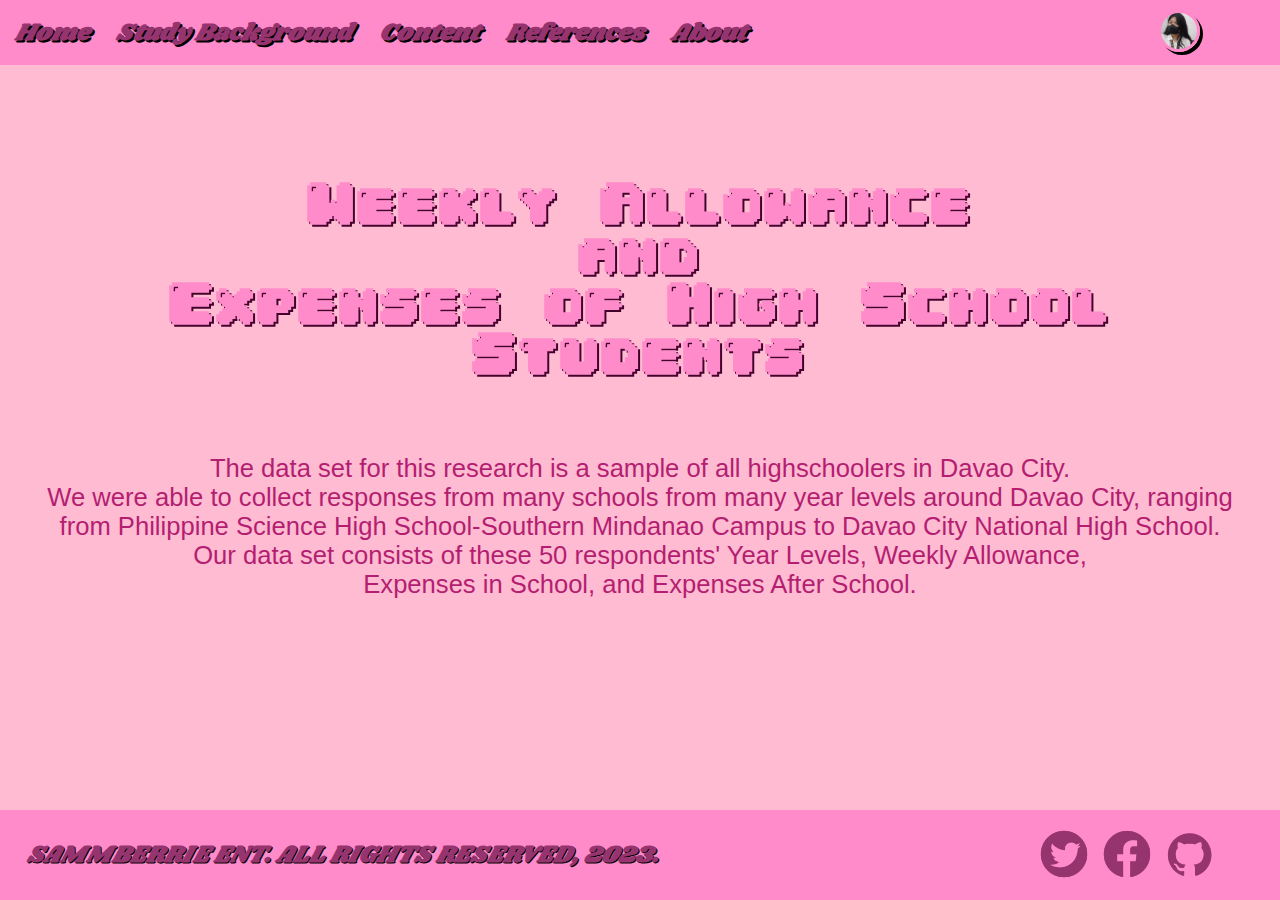
<file: index.html>
<!DOCTYPE html>
<html lang="en">
<head>
    <meta charset="UTF-8">
    <meta name="viewport" content="width=device-width, initial-scale=1.0">
    <title>ComStat</title>
    <link rel="icon" type="image/x-icon" href="images/favicon.ico">
</head>
<body>
    <div id="navbar">
        <div id="links">
            <a href="index.html"><strong><i>Home</i></strong></a>
        </div>
        <div id="links">
            <a href="page2.html"><strong><i>Study Background</i></strong></a>
        </div>
        <div id="links" class="dropdown">
            <button class="dropdownbtn"><strong><i>Content</i></strong></button>
            <div class="dropdown-content">
                <a href="page3.html"><strong><i>Data Set</i></strong></a>
                <a href="page3.html#Quantitative"><strong><i>Quantitative Data</i></strong></a>
                <a href="page3.html#Qualitative"><strong><i>Qualitative Data</i></strong></a>
                <a href="page3.html#Conc"><strong><i>Conclusion</i></strong></a>
            </div>
        </div>
        <div id="links">
            <a href="page4.html"><strong><i>References</i></strong></a>
        </div>
        <div id="links">
            <a href="page5.html"><strong><i>About</i></strong></a>
        </div>
        <div id="icon" class="drop">
            <img src="images/icon.jpg" alt="favicon">
        </div>      
    </div>

    <div id="banner">
        <h1 class="header">Weekly Allowance <br>and<br> Expenses of High School Students</h1>
        <p class="par"><br>The data set for this research is a sample of all highschoolers in Davao City.<br>
        We were able to collect responses from many schools from many year levels around Davao City, ranging<br> from Philippine Science High School-Southern Mindanao Campus
        to Davao City National High School. <br>Our data set consists of these 50 respondents' Year Levels, Weekly Allowance, <br>Expenses in School, and Expenses After School. </p>
</div>

    <div id="footer">
        <p><strong><i>SAMMBERRIE ENT. ALL RIGHTS RESERVED, 2023.</i></strong></p>
        <div class="footerlinks">
            <a href="https://twitter.com/sammberrie">
                <img class="twitter" src="images/twitterlogo.png" alt="twitter">
            </a>
            <a href="https://www.facebook.com/sam.sevilla.5872/">
                <img class="facebook" src="images/facebooklogo.png" alt="facebook">
            </a>
            <a href="https://github.com/samnise">
                <img class="github" src="images/githublogo.png" alt="github">
            </a>
        </div>
    </div>

<link rel="stylesheet" href="style.css">
</body>
</html>
</file>
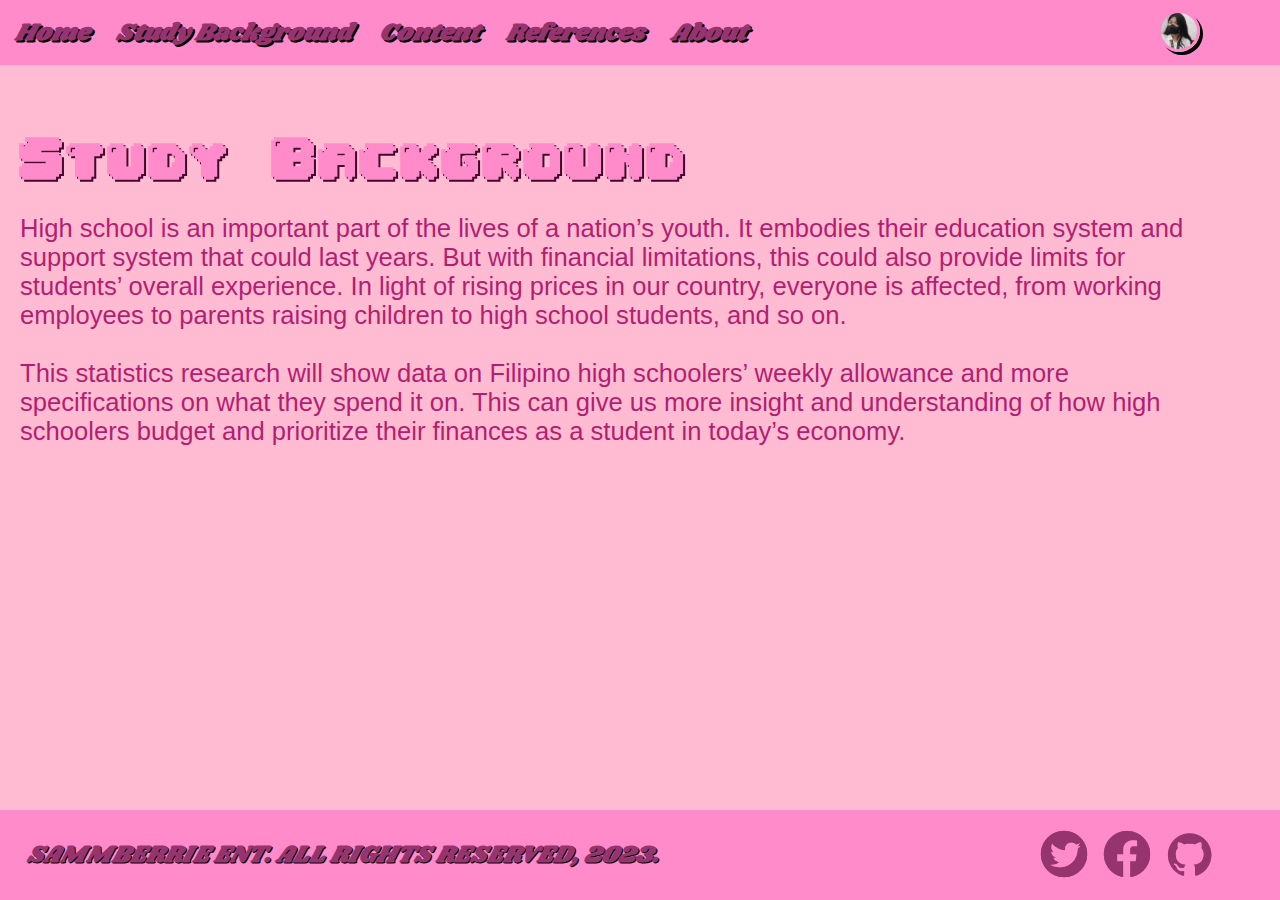
<file: page2.html>
<!DOCTYPE html>
<html lang="en">
<head>
    <meta charset="UTF-8">
    <meta name="viewport" content="width=device-width, initial-scale=1.0">
    <title>Study Background</title>
    <link rel="icon" type="image/x-icon" href="images/favicon.ico">
</head>
<body>
    <div id="navbar">
        <div id="links">
            <a href="index.html"><strong><i>Home</i></strong></a>
        </div>
        <div id="links">
            <a href="page2.html"><strong><i>Study Background</i></strong></a>
        </div>
        <div id="links" class="dropdown">
            <button class="dropdownbtn"><strong><i>Content</i></strong></button>
            <div class="dropdown-content">
                <a href="page3.html"><strong><i>Data Set</i></strong></a>
                <a href="page3.html#Quantitative"><strong><i>Quantitative Data</i></strong></a>
                <a href="page3.html#Qualitative"><strong><i>Qualitative Data</i></strong></a>
                <a href="page3.html#Conc"><strong><i>Conclusion</i></strong></a>
            </div>
        </div>
        <div id="links">
            <a href="page4.html"><strong><i>References</i></strong></a>
        </div>
        <div id="links">
            <a href="page5.html"><strong><i>About</i></strong></a>
        </div>
        <div id="icon" class="drop">
            <img src="images/icon.jpg" alt="favicon">
        </div>      
    </div>

    <div id="banner">
        <h1 class="header2">Study Background</h1>
        <p class="par2"><br>
            High school is an important part of the lives of a nation’s youth. It embodies their
            education system and support system that could last years. But with financial limitations, this
            could also provide limits for students’ overall experience. In light of rising prices in our country,
            everyone is affected, from working employees to parents raising children to high school
            students, and so on.
            <br><br>
            This statistics research will show data on Filipino high schoolers’ weekly allowance and
            more specifications on what they spend it on. This can give us more insight and understanding
            of how high schoolers budget and prioritize their finances as a student in today’s economy.
        </p>
</div>

    <div id="footer">
        <p><strong><i>SAMMBERRIE ENT. ALL RIGHTS RESERVED, 2023.</i></strong></p>
        <div class="footerlinks">
            <a href="https://twitter.com/sammberrie">
                <img class="twitter" src="images/twitterlogo.png" alt="twitter">
            </a>
            <a href="https://www.facebook.com/sam.sevilla.5872/">
                <img class="facebook" src="images/facebooklogo.png" alt="facebook">
            </a>
            <a href="https://github.com/samnise">
                <img class="github" src="images/githublogo.png" alt="github">
            </a>
        </div>
    </div>

<link rel="stylesheet" href="style.css">
</body>
</html>
</file>
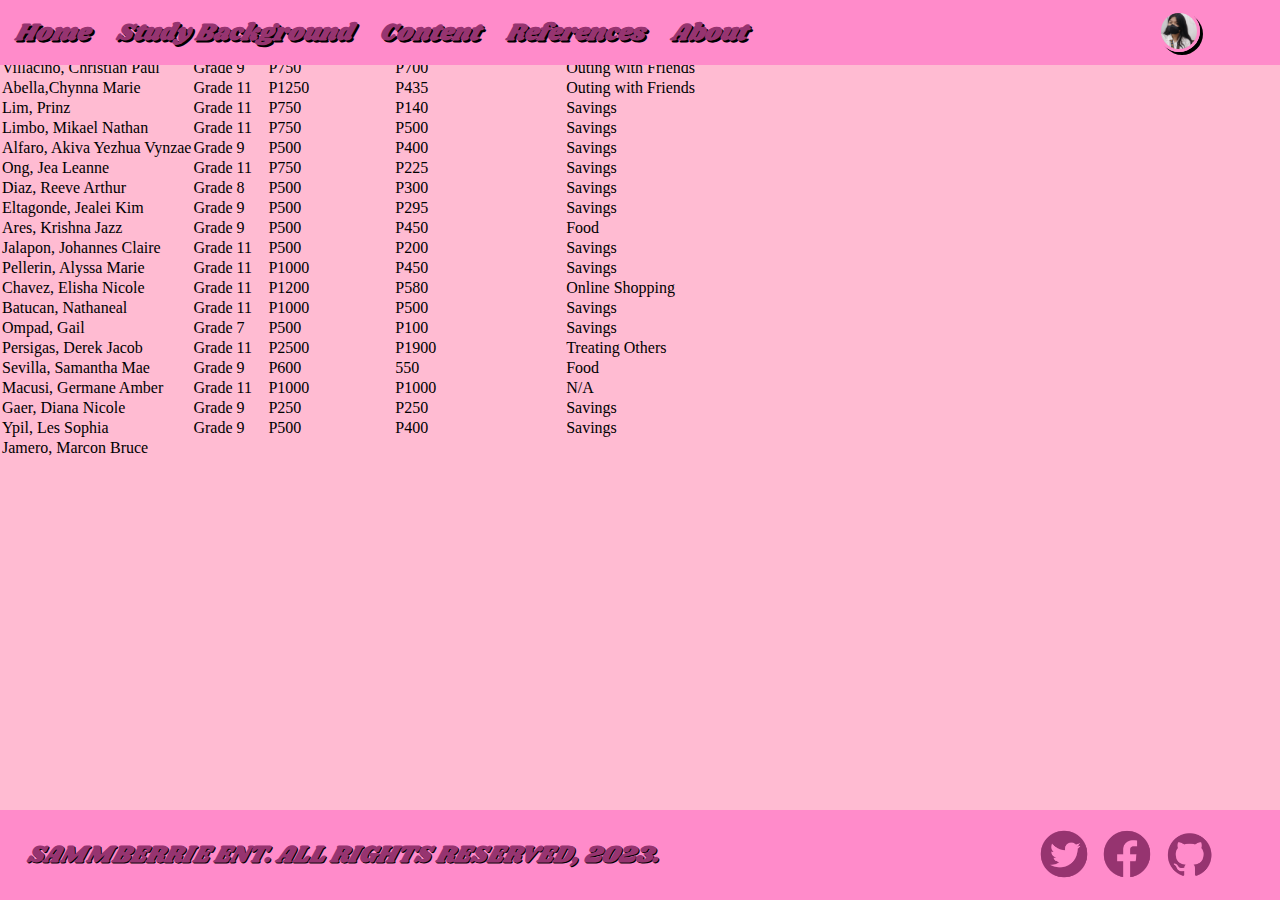
<file: page3.html>
<!DOCTYPE html>
<html lang="en">
<head>
    <meta charset="UTF-8">
    <meta name="viewport" content="width=device-width, initial-scale=1.0">
    <title>Content</title>
    <link rel="icon" type="image/x-icon" href="images/favicon.ico">
</head>
<body>
    <div id="navbar">
        <div id="links">
            <a href="index.html"><strong><i>Home</i></strong></a>
        </div>
        <div id="links">
            <a href="page2.html"><strong><i>Study Background</i></strong></a>
        </div>
        <div id="links" class="dropdown">
            <button class="dropdownbtn"><strong><i>Content</i></strong></button>
            <div class="dropdown-content">
                <a href="page3.html"><strong><i>Data Set</i></strong></a>
                <a href="page3.html#Quantitative"><strong><i>Quantitative Data</i></strong></a>
                <a href="page3.html#Qualitative"><strong><i>Qualitative Data</i></strong></a>
                <a href="page3.html#Conc"><strong><i>Conclusion</i></strong></a>
            </div>
        </div>
        <div id="links">
            <a href="page4.html"><strong><i>References</i></strong></a>
        </div>
        <div id="links">
            <a href="page5.html"><strong><i>About</i></strong></a>
        </div>
        <div id="icon" class="drop">
            <img src="images/icon.jpg" alt="favicon">
        </div>      
    </div>

    <div id="banner2">
        <h1 class="header3">Data Set</h1>
        <table class="table">
            <thead>
                <tr>
                    <th>High School Students</th>
                    <th>Year Level</th>
                    <th>Weekly Allowance</th>
                    <th>Total Expenses in School</th>
                    <th>Expenses with Remaining Money</th>
                </tr>
            </thead>
            <tr>
                <td>Villacino, Christian Paul</td>
                <td>Grade 9</td>
                <td>P750</td>
                <td>P700</td>
                <td>Outing with Friends</td>
            </tr>
            <tr>
                <td>Abella,Chynna Marie</td>
                <td>Grade 11</td>
                <td>P1250</td>
                <td>P435</td>
                <td>Outing with Friends</td>
            </tr>
            <tr>
                <td>Lim, Prinz</td>
                <td>Grade 11</td>
                <td>P750</td>
                <td>P140</td>
                <td>Savings</td>
            </tr>
            <tr>
                <td>Limbo, Mikael Nathan</td>
                <td>Grade 11</td>
                <td>P750</td>
                <td>P500</td>
                <td>Savings</td>
            </tr>
            <tr>
                <td>Alfaro, Akiva Yezhua Vynzae</td>
                <td>Grade 9</td>
                <td>P500</td>
                <td>P400</td>
                <td>Savings</td>
            </tr>
            <tr>
                <td>Ong, Jea Leanne</td>
                <td>Grade 11</td>
                <td>P750</td>
                <td>P225</td>
                <td>Savings</td>
            </tr>
            <tr>
                <td>Diaz, Reeve Arthur</td>
                <td>Grade 8</td>
                <td>P500</td>
                <td>P300</td>
                <td>Savings</td>
            </tr>
            <tr>
                <td>Eltagonde, Jealei Kim</td>
                <td>Grade 9</td>
                <td>P500</td>
                <td>P295</td>
                <td>Savings</td>
            </tr>
            <tr>
                <td>Ares, Krishna Jazz</td>
                <td>Grade 9</td>
                <td>P500</td>
                <td>P450</td>
                <td>Food</td>
            </tr>
            <tr>
                <td>Jalapon, Johannes Claire</td>
                <td>Grade 11</td>
                <td>P500</td>
                <td>P200</td>
                <td>Savings</td>
            </tr>
            <tr>
                <td>Pellerin, Alyssa Marie</td>
                <td>Grade 11</td>
                <td>P1000</td>
                <td>P450</td>
                <td>Savings</td>
            </tr>
            <tr>
                <td>Chavez, Elisha Nicole</td>
                <td>Grade 11</td>
                <td>P1200</td>
                <td>P580</td>
                <td>Online Shopping</td>
            </tr>
            <tr>
                <td>Batucan, Nathaneal</td>
                <td>Grade 11</td>
                <td>P1000</td>
                <td>P500</td>
                <td>Savings</td>
            </tr>
            <tr>
                <td>Ompad, Gail</td>
                <td>Grade 7</td>
                <td>P500</td>
                <td>P100</td>
                <td>Savings</td>
            </tr>
            <tr>
                <td>Persigas, Derek Jacob</td>
                <td>Grade 11</td>
                <td>P2500</td>
                <td>P1900</td>
                <td>Treating Others</td>
            </tr>
            <tr>
                <td>Sevilla, Samantha Mae</td>
                <td>Grade 9</td>
                <td>P600</td>
                <td>550</td>
                <td>Food</td>
            </tr>
            <tr>
                <td>Macusi, Germane Amber</td>
                <td>Grade 11</td>
                <td>P1000</td>
                <td>P1000</td>
                <td>N/A</td>
            </tr>
            <tr>
                <td>Gaer, Diana Nicole</td>
                <td>Grade 9</td>
                <td>P250</td>
                <td>P250</td>
                <td>Savings</td>
            </tr>
            <tr>
                <td>Ypil, Les Sophia</td>
                <td>Grade 9</td>
                <td>P500</td>
                <td>P400</td>
                <td>Savings</td>
            </tr>
            <tr>
                <td>Jamero, Marcon Bruce</td>
                <td></td>
            </tr>
        </table>
</div>

    <div id="footer">
        <p><strong><i>SAMMBERRIE ENT. ALL RIGHTS RESERVED, 2023.</i></strong></p>
        <div class="footerlinks">
            <a href="https://twitter.com/sammberrie">
                <img class="twitter" src="images/twitterlogo.png" alt="twitter">
            </a>
            <a href="https://www.facebook.com/sam.sevilla.5872/">
                <img class="facebook" src="images/facebooklogo.png" alt="facebook">
            </a>
            <a href="https://github.com/samnise">
                <img class="github" src="images/githublogo.png" alt="github">
            </a>
        </div>
    </div>

<link rel="stylesheet" href="style.css">
</body>
</html>
</file>
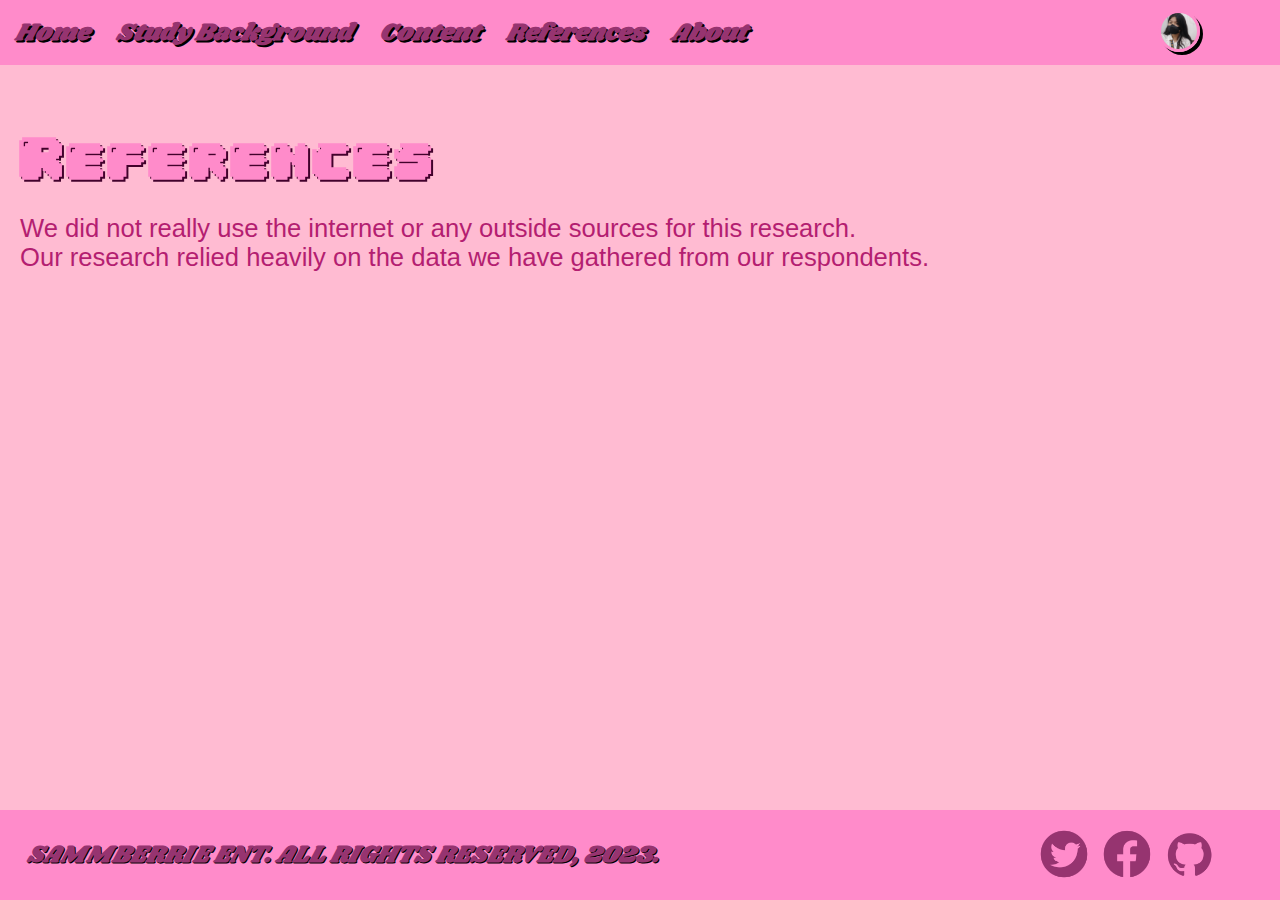
<file: page4.html>
<!DOCTYPE html>
<html lang="en">
<head>
    <meta charset="UTF-8">
    <meta name="viewport" content="width=device-width, initial-scale=1.0">
    <title>References</title>
    <link rel="icon" type="image/x-icon" href="images/favicon.ico">
</head>
<body>
    <div id="navbar">
        <div id="links">
            <a href="index.html"><strong><i>Home</i></strong></a>
        </div>
        <div id="links">
            <a href="page2.html"><strong><i>Study Background</i></strong></a>
        </div>
        <div id="links" class="dropdown">
            <button class="dropdownbtn"><strong><i>Content</i></strong></button>
            <div class="dropdown-content">
                <a href="page3.html"><strong><i>Data Set</i></strong></a>
                <a href="page3.html#Quantitative"><strong><i>Quantitative Data</i></strong></a>
                <a href="page3.html#Qualitative"><strong><i>Qualitative Data</i></strong></a>
                <a href="page3.html#Conc"><strong><i>Conclusion</i></strong></a>
            </div>
        </div>
        <div id="links">
            <a href="page4.html"><strong><i>References</i></strong></a>
        </div>
        <div id="links">
            <a href="page5.html"><strong><i>About</i></strong></a>
        </div>
        <div id="icon" class="drop">
            <img src="images/icon.jpg" alt="favicon">
        </div>      
    </div>

    <div id="banner">
        <h1 class="header2">References</h1>
        <p class="par2"><br>
            We did not really use the internet or any outside sources for this research.
            <br> Our research relied heavily on the data we have gathered from our respondents.
        </p>
</div>

    <div id="footer">
        <p><strong><i>SAMMBERRIE ENT. ALL RIGHTS RESERVED, 2023.</i></strong></p>
        <div class="footerlinks">
            <a href="https://twitter.com/sammberrie">
                <img class="twitter" src="images/twitterlogo.png" alt="twitter">
            </a>
            <a href="https://www.facebook.com/sam.sevilla.5872/">
                <img class="facebook" src="images/facebooklogo.png" alt="facebook">
            </a>
            <a href="https://github.com/samnise">
                <img class="github" src="images/githublogo.png" alt="github">
            </a>
        </div>
    </div>

<link rel="stylesheet" href="style.css">
</body>
</html>
</file>
<file: style.css>
@font-face {font-family: 'shrikhand' ; src: url(fonts/Shrikhand-Regular.ttf);}
@font-face {font-family: '04B_30__' ; src: url(fonts/04B_30__.TTF);}

*{
    padding:0;
    margin:0;
}
body{
    background-color: #ffbbd2;
}
#navbar{
    top: 0;
    position: fixed;
    padding: 10px;
    height: 5vh;
    width: 100vw;
    background-color: #ff8bca;
}
#icon img{
    float: right;
    height: 4vh;
    border: 3px solid #ff8bca;
    border-radius: 360px;
    margin-right: 10vh;
    box-shadow: black 3px 3px;
}
#navbar #links{
    display: inline;
}
#navbar #links a{
    font-size: 1.5em;
    font-family: 'shrikhand';
    padding: .5vh;
    margin-right: 2vh;
    float: left;
    text-decoration: none;
    color: #963470;
    text-shadow: black 2px 2px;
}
.dropdown{
    float: left;
    overflow: hidden;
}
.dropdown .dropdownbtn{
    font-size: 1.5em;
    font-family:'shrikhand'; 
    padding: .5vh;
    margin-right: 2vh;
    border: none;
    outline: none;
    color: #963470;
    background-color: inherit;
    text-shadow: black 2px 2px;
}
.dropdown-content{
    display: none;
    position: absolute;
    width: 170px;
    background-color: #ff8bca;
}
.dropdown-content a{
    float: none;
    font-size: .5em;
    color: black;
    padding: 12px 16px;
    text-decoration: none;
    display: block;
    text-align: left;
}
.dropdown-content a:hover {
    background-color: #f82caa7a;
}
.dropdown:hover .dropdown-content{
    display: block;
}

#banner{
    text-align: center;
}
.databan {
    margin: 8.5vh;
    margin-left: 5vh;
}
#banner .data{
    font-family: ;
    color: yellow;
    font-size: 4em;
    margin-top: 3vh;
    margin-bottom: 5px;
    text-shadow: 6px 6px green;
    text-align: center;
}
#banner .header{
    color: #ff8bca;
    font-size: 50px;
    font-family: '04B_30__';
    margin-top: 20vh;
    margin-right: 20px;
    margin-left: 20px;
    text-shadow: 2px 2px rgb(66, 1, 44);
    text-align: center;
}
#banner .par{
    color: #b41e71;
    font-family: Impact, 'Arial Narrow Bold', sans-serif;
    font-size: 1.6em;
    margin-top: 5vh;
    margin-right: 20px;
    margin-left: 20px;
    text-align: center;
}
#banner .header2{
    color:#ff8bca;
    font-size: 50px;
    font-family: '04B_30__';
    margin-top: 15vh;
    margin-right: 20px;
    margin-left: 20px;
    text-shadow: 2px 2px rgb(66, 1, 44);
    text-align: left;
}
#banner .par2{
    color: #b41e71;
    font-family: Impact, 'Arial Narrow Bold', sans-serif;
    font-size: 1.6em;
    margin-left: 20px;
    margin-right: 60px;
    text-align: left;
}


#footer{
    position: fixed;
    bottom: 0;
    width: 100%;
    height: 10%;
    background-color: #ff8bca;
    text-align: left;
}
#footer p{
    font-family: 'shrikhand';
    color: #963470;
    font-size: 1.5em;
    margin: 3vh;
    text-shadow: black 1px 1px;
}
#footer .footerlinks{
    display: block;
    text-decoration: none;
}
#footer .footerlinks img{
    height: 8vh;
    float: right;
    border-radius: 360px;
    margin-top: -9vh;
    margin-right: 1vh;
}
#footer .footerlinks .twitter{
    margin-right: 20vh;
}
#footer .footerlinks .facebook{
    margin-right: 13vh;
}
#footer .footerlinks .github{
    margin-right: 6vh;
}
</file>
